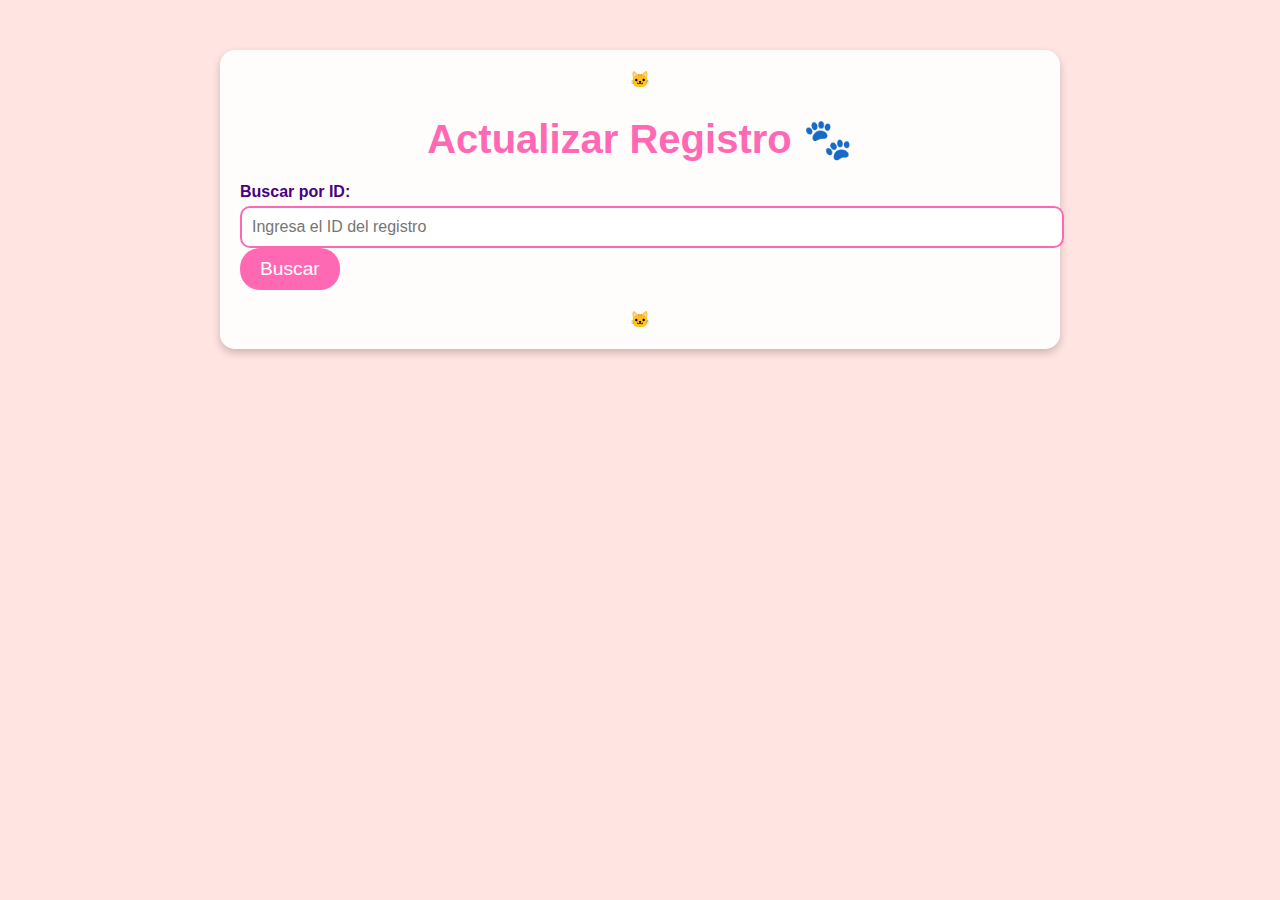
<file: GatosFundacion/target/GatosFundacion-1.0-SNAPSHOT/actualizar.html>
<!DOCTYPE html>
<html lang="en">
<head>
    <meta charset="UTF-8">
    <meta name="viewport" content="width=device-width, initial-scale=1.0">
    <title>Actualizar Registro</title>
    <link rel="stylesheet" href="css/actualizar.css" type="text/css">
    <script>
        // Función para buscar datos por ID
        async function buscarPorId() {
            const id = document.getElementById('idBuscar').value.trim();
            if (!id) {
                alert('Por favor, ingresa un ID para buscar.');
                return;
            }

            try {
                // Hacer una solicitud al servlet para obtener los datos
                const response = await fetch(`actualizar?id=${id}`);
                if (!response.ok) {
                    throw new Error('Error al buscar el ID.');
                }
                const data = await response.json();

                // Llenar los campos del formulario con los datos obtenidos
                document.getElementById('id').value = data.id;
                document.getElementById('name').value = data.nombre;
                document.getElementById('email').value = data.correo;
                document.getElementById('phone').value = data.celular;
                document.getElementById('supportType').value = data.apoyo;
                document.getElementById('message').value = data.mensaje;

                // Mostrar el formulario de actualización
                document.getElementById('formActualizar').style.display = 'block';
            } catch (error) {
                alert('ID no encontrado o error en la búsqueda.');
                console.error(error);
            }
        }
    </script>
</head>
<body>
    <div class="container">
        <h1>Actualizar Registro 🐾</h1>

        <!-- Formulario para buscar por ID -->
        <div class="form-group">
            <label for="idBuscar">Buscar por ID:</label>
            <input type="text" id="idBuscar" placeholder="Ingresa el ID del registro" />
            <button type="button" onclick="buscarPorId()">Buscar</button>
        </div>

        <!-- Formulario para actualizar (oculto hasta que se busque un ID) -->
        <form id="formActualizar" action="actualizar" method="post" style="display: none;">
            <div class="row">
                <div class="form-group">
                    <!-- ID (Solo lectura) -->
                    <label for="id">ID:</label>
                    <input class="form-control" id="id" type="text" name="id" readonly />
                </div>
                <div class="form-group">
                    <!-- Nombre -->
                    <label for="name">Nombre:</label>
                    <input class="form-control" id="name" type="text" name="nombre" required />
                </div>
                <div class="form-group">
                    <!-- Correo -->
                    <label for="email">Correo:</label>
                    <input class="form-control" id="email" type="email" name="correo" required />
                </div>
                <div class="form-group">
                    <!-- Celular -->
                    <label for="phone">Celular:</label>
                    <input class="form-control" id="phone" type="tel" name="celular" required />
                </div>
                <div class="form-group">
                    <!-- Tipo de Apoyo -->
                    <label for="supportType">Tipo de Apoyo:</label>
                    <select class="form-control" id="supportType" name="apoyo" required>
                        <option value="" disabled>Selecciona el tipo de apoyo</option>
                        <option value="donacion">Donación</option>
                        <option value="voluntariado">Voluntariado</option>
                        <option value="adopcion">Adopción</option>
                    </select>
                </div>
                <div class="form-group">
                    <!-- Mensaje -->
                    <label for="message">Mensaje:</label>
                    <textarea class="form-control" id="message" name="mensaje" required></textarea>
                </div>
            </div>
            <div class="text-center">
                <button type="submit" class="cat-button">Actualizar Registro 🐾</button>
            </div>
        </form>
    </div>
</body>
</html>
</file>
<file: GatosFundacion/target/GatosFundacion-1.0-SNAPSHOT/css/actualizar.css>
/*
Click nbfs://nbhost/SystemFileSystem/Templates/Licenses/license-default.txt to change this license
Click nbfs://nbhost/SystemFileSystem/Templates/JSP_Servlet/CascadeStyleSheet.css to edit this template
*/
/* 
    Created on : 28/11/2024, 12:54:46 a. m.
    Author     : Valentina
*/

/* Estilo general para la página */
/* Estilo general para la página */
/* Estilo general para la página */
/* General */
body {
    font-family: 'Arial', sans-serif;
    background-color: #ffe4e1; /* Rosa suave */
    color: #4b0082; /* Púrpura oscuro */
    margin: 0;
    padding: 0;
    
    background-size: cover;
    background-attachment: fixed;
    background-position: center;
}

/* Contenedor principal */
.container {
    max-width: 800px;
    margin: 50px auto;
    background: rgba(255, 255, 255, 0.9); /* Fondo blanco semitransparente */
    border-radius: 15px;
    box-shadow: 0 4px 8px rgba(0, 0, 0, 0.2);
    padding: 20px;
    text-align: center;
}

/* Títulos */
h1 {
    font-size: 2.5rem;
    color: #ff69b4; /* Rosa vibrante */
    text-shadow: 2px 2px #ffffff;
    margin-bottom: 20px;
}

/* Formularios */
.form-group {
    margin-bottom: 15px;
    text-align: left;
}

label {
    font-size: 1rem;
    color: #4b0082;
    font-weight: bold;
    display: block;
    margin-bottom: 5px;
}

input, select, textarea {
    width: 100%;
    padding: 10px;
    font-size: 1rem;
    border: 2px solid #ff69b4; /* Rosa vibrante */
    border-radius: 10px;
    outline: none;
    transition: all 0.3s ease;
}

input:focus, select:focus, textarea:focus {
    border-color: #ffb6c1; /* Rosa claro */
    box-shadow: 0 0 8px #ffb6c1;
}

/* Botones */
button {
    background-color: #ff69b4; /* Rosa vibrante */
    color: white;
    border: none;
    border-radius: 20px;
    padding: 10px 20px;
    font-size: 1.2rem;
    cursor: pointer;
    transition: all 0.3s ease;
}

button:hover {
    background-color: #ff1493; /* Rosa intenso */
    box-shadow: 0 4px 8px rgba(0, 0, 0, 0.2);
}

/* Estilo del formulario de actualización */
#formActualizar {
    margin-top: 20px;
}

/* Botón especial */
.cat-button {
    display: inline-block;
    background-color: #ff69b4;
    color: white;
    font-weight: bold;
    padding: 10px 30px;
    border-radius: 20px;
    text-transform: uppercase;
    box-shadow: 0 4px 8px rgba(0, 0, 0, 0.2);
    transition: transform 0.3s ease, background-color 0.3s ease;
}

.cat-button:hover {
    background-color: #ff1493;
    transform: scale(1.1);
}

/* Agregando decoración con gatitos */
.container::before {
    content: '🐱'; 
    display: block;
    margin: 0 auto 10px auto;
    width: 100px;
}

.container::after {
  content: '🐱'; 
    display: block;
    margin: 20px auto 0 auto;
    width: 100px;
}
</file>
